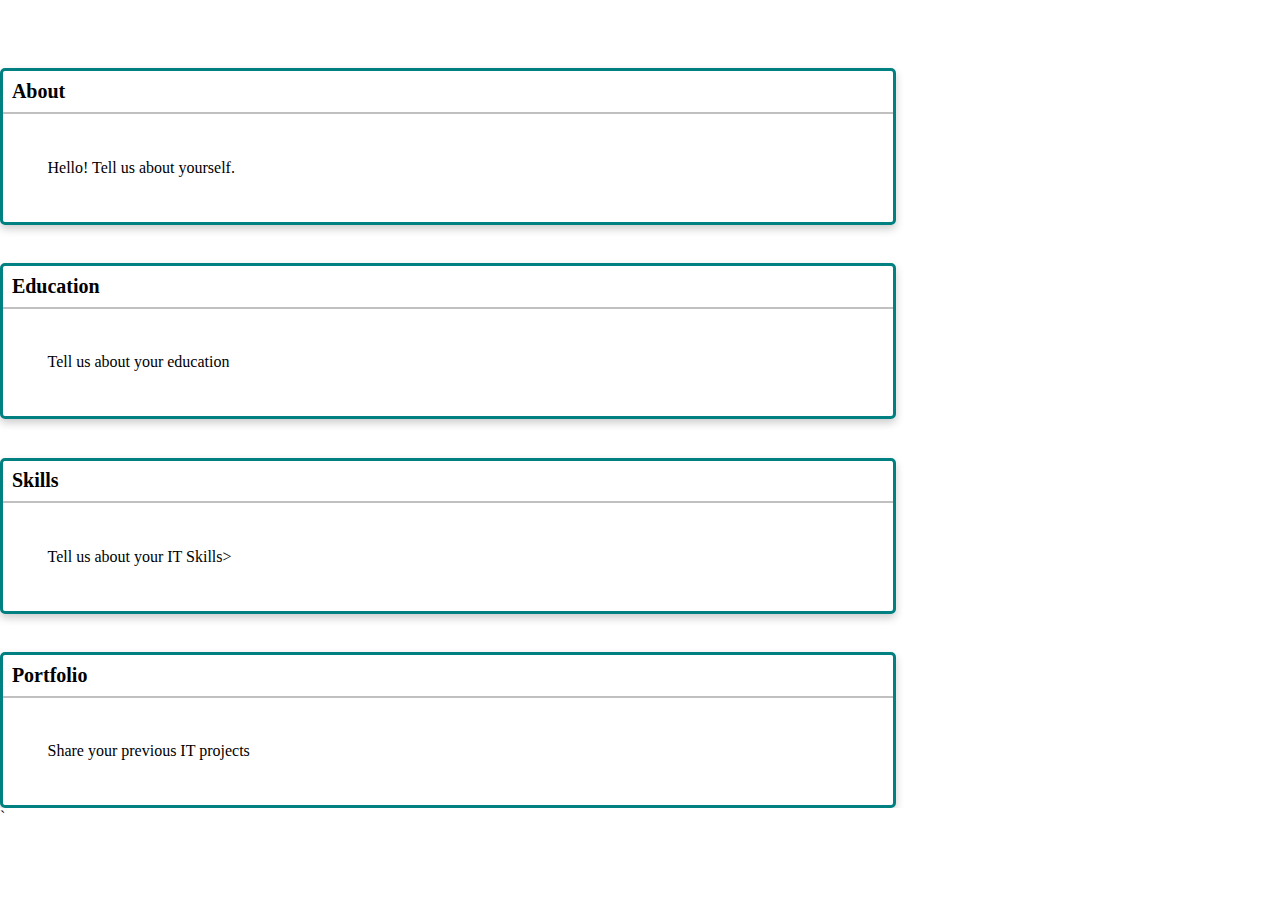
<file: apply-css.html>
<!DOCTYPE html>
<html>
<head>
	<meta charset="utf-8">
	<title>Applying CSS to HTML document</title>
    <link rel="stylesheet" href="css/normalize.css" media="screen">
    <link rel="stylesheet" href="css/resets.css" media="screen">
    <link rel="stylesheet" href="css/styles.css" media="screen">

</head>
<body>

    <div class="page-content">
        <div class="card" id="about">
            <p class="card-header">About</p>
            <p class="card-body">Hello! Tell us about yourself.</p>
        </div>
        <div class="card" id="education">
            <p class="card-header">Education</p>
            <p class="card-body">Tell us about your education</p>
        </div>
        <div class="card" id="skills">
            <p class="card-header">Skills</p>
            <p class="card-body">Tell us about your IT Skills>
        </div>
        <div class="card" id="portfolio">
            <p class="card-header">Portfolio</p>
            <p class="card-body">Share your previous IT projects</p>
        </div>
    </div>

</body>


</html>`
</file>
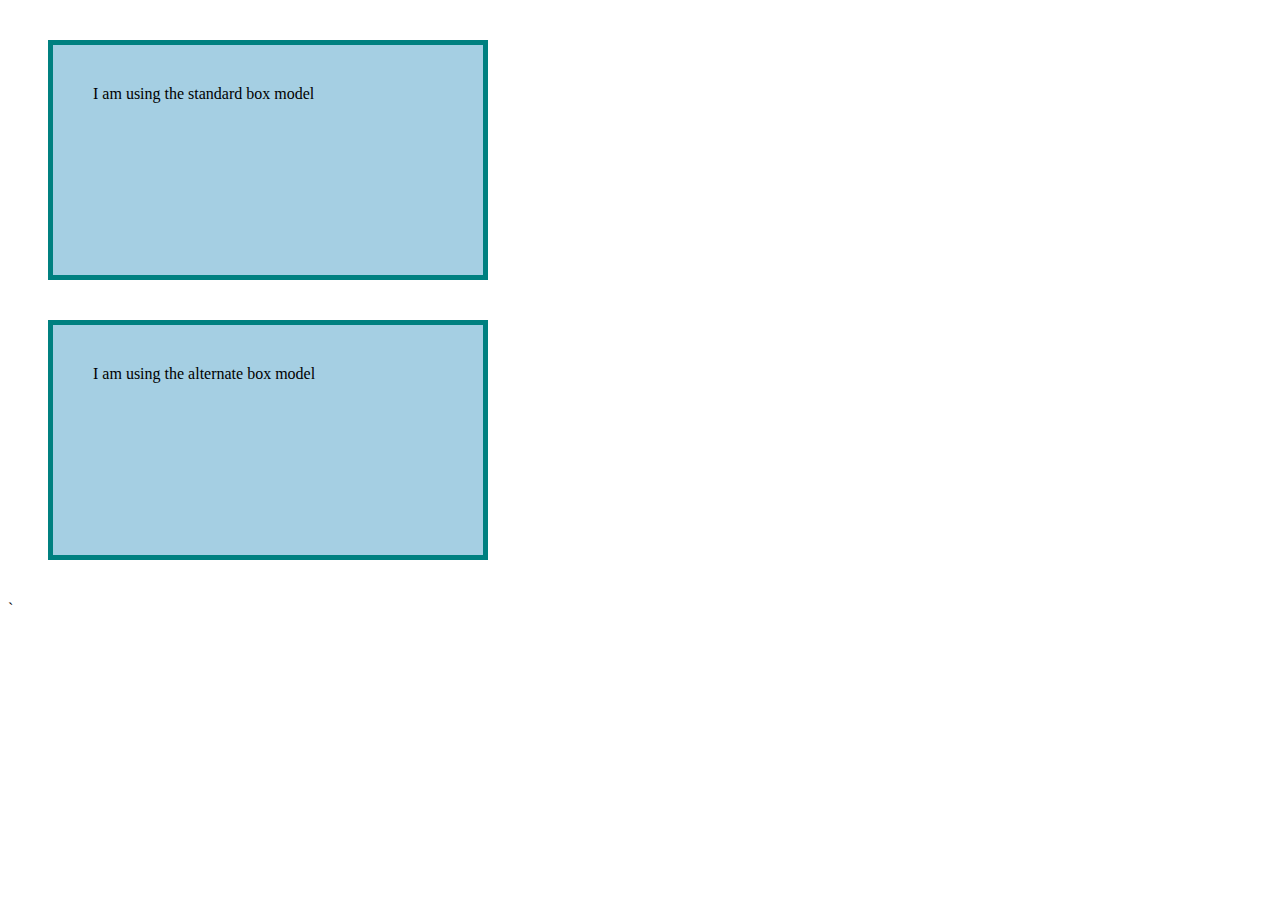
<file: css-box-models.html>
<!DOCTYPE html>
<html>
<head>
	<meta charset="utf-8">
	<title>Box Models</title>
	<link href="css/style102.css" rel="stylesheet" type="text/css">
	
</head>
<body>
	<div class="standard">I am using the standard box model</div>
	<div class="standard alternate">I am using the alternate box model</div>

</body>

</html>`
</file>
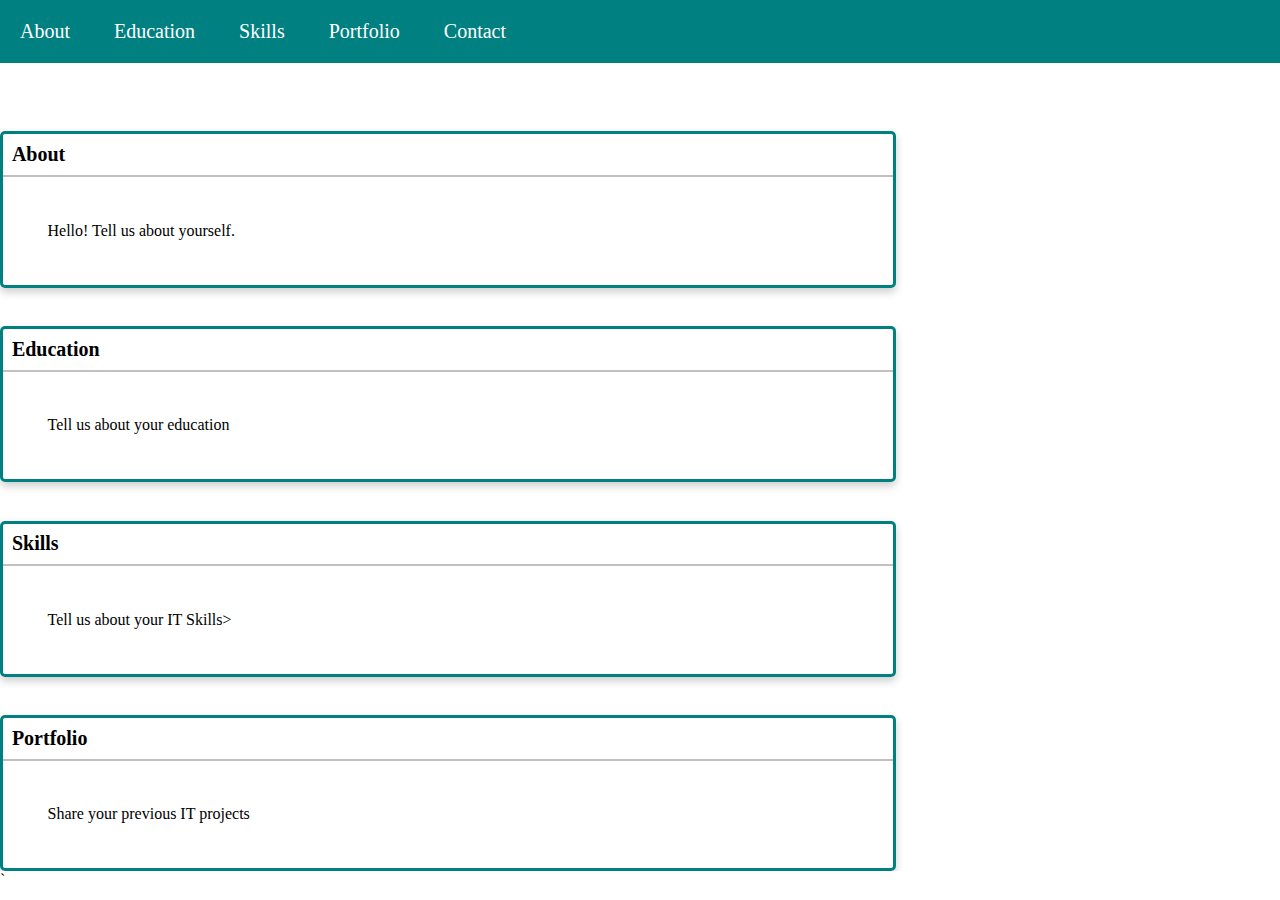
<file: css-display.html>
<!DOCTYPE html>
<html>
<head>
	<meta charset="utf-8">
	<title>Using the display property</title>
    <link rel="stylesheet" href="css/normalize.css" media="screen">
    <link rel="stylesheet" href="css/resets.css" media="screen">
    <link rel="stylesheet" href="css/styles.css" media="screen">

</head>
<body>

    <ul class="nav">
        <li><a href="#about">About</a></li>
        <li><a href="#education">Education</a></li> 
        <li><a href="#skills">Skills</a></li>
        <li><a href="#portfolio">Portfolio</a></li>
        <li><a href="#contact">Contact</a></li>
       </ul>
       

    <div class="page-content">
        <div class="card" id="about">
            <p class="card-header">About</p>
            <p class="card-body">Hello! Tell us about yourself.</p>
        </div>
        <div class="card" id="education">
            <p class="card-header">Education</p>
            <p class="card-body">Tell us about your education</p>
        </div>
        <div class="card" id="skills">
            <p class="card-header">Skills</p>
            <p class="card-body">Tell us about your IT Skills>
        </div>
        <div class="card" id="portfolio">
            <p class="card-header">Portfolio</p>
            <p class="card-body">Share your previous IT projects</p>
        </div>
    </div>



</body>


</html>`
</file>
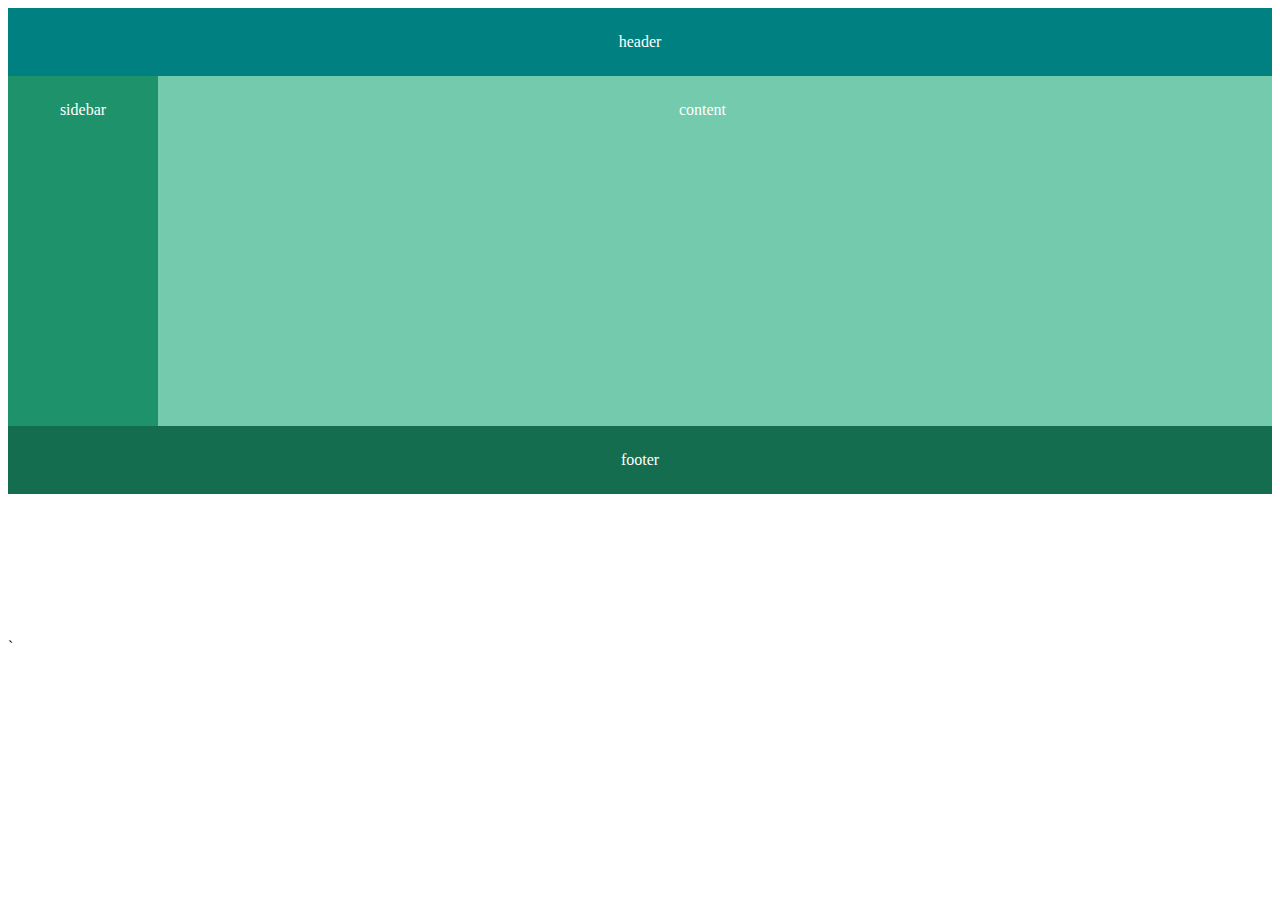
<file: css-float.html>
<!DOCTYPE html>
<html>
<head>
	<meta charset="utf-8">
	<title>Using float and clear properties</title>
	<link href="css/style103.css" rel="stylesheet" type="text/css">
	
</head>
<body>
    <div class="container">
        <div class="box" id="box1">header</div>   
        <div class="box" id="box2">sidebar</div>   
        <div class="box" id="box3">content</div>   
        <div class="box" id="box4">footer</div> 
    </div>        


</body>

</html>`
</file>
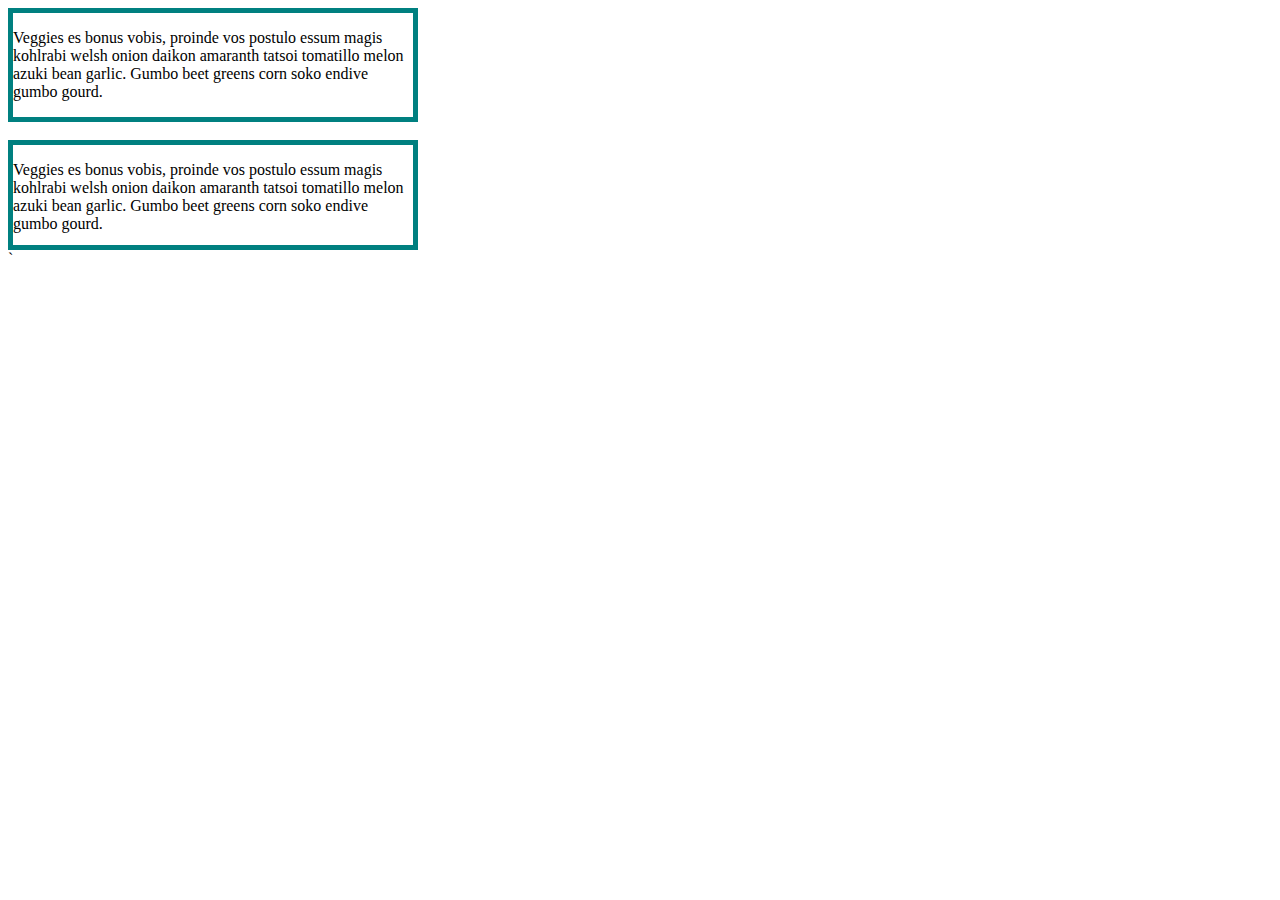
<file: css-sizing.html>
<!DOCTYPE html>
<html>
<head>
	<meta charset="utf-8">
	<title>Sizing Elements in CSS</title>
	<link href="css/style101.css" rel="stylesheet" type="text/css">
	
</head>
<body>
	<div class="box box1">
        <p>Veggies es bonus vobis, proinde vos postulo essum magis kohlrabi welsh onion daikon amaranth tatsoi tomatillo melon azuki bean garlic. Gumbo beet greens corn soko endive gumbo gourd. </p>
        </div>
        <br>
        <div class="box box2">
        <p>Veggies es bonus vobis, proinde vos postulo essum magis kohlrabi welsh onion daikon amaranth tatsoi tomatillo melon azuki bean garlic. Gumbo beet greens corn soko endive gumbo gourd. </p>
        </div>

</body>

</html>`
</file>
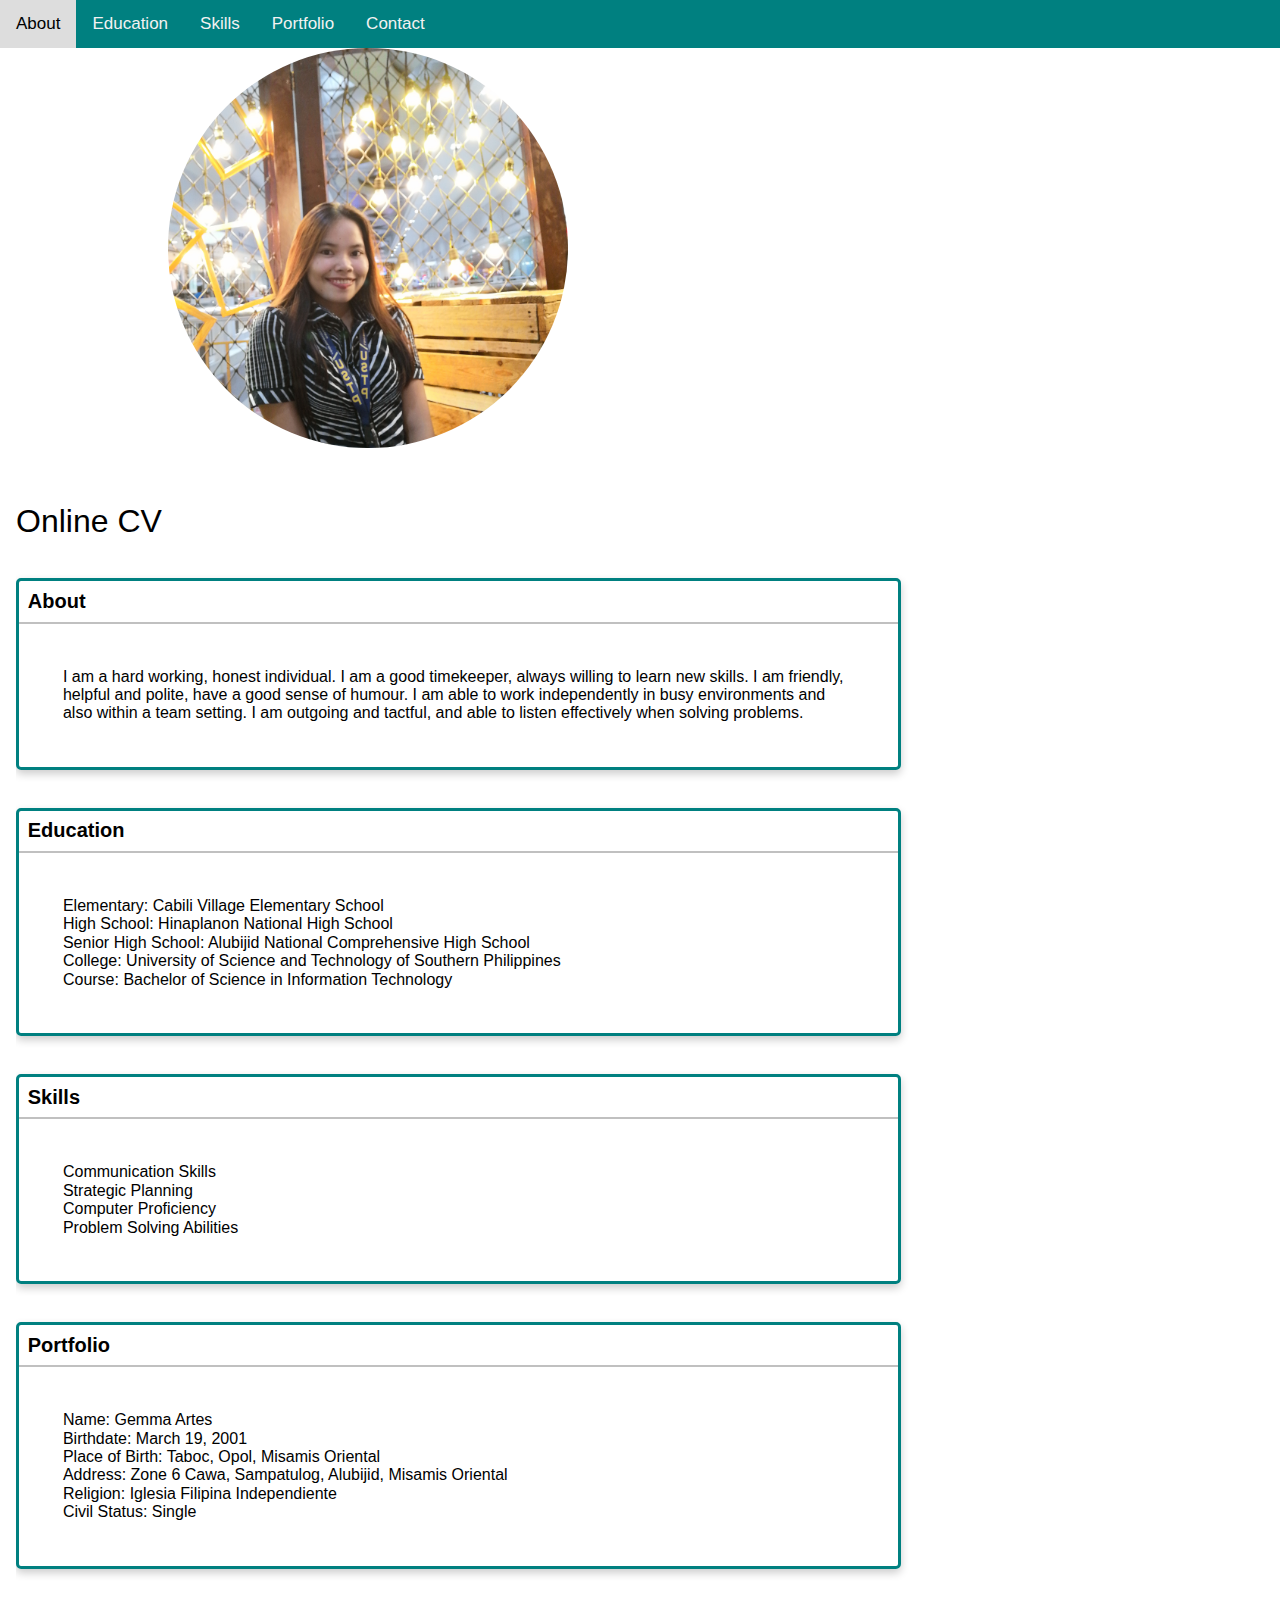
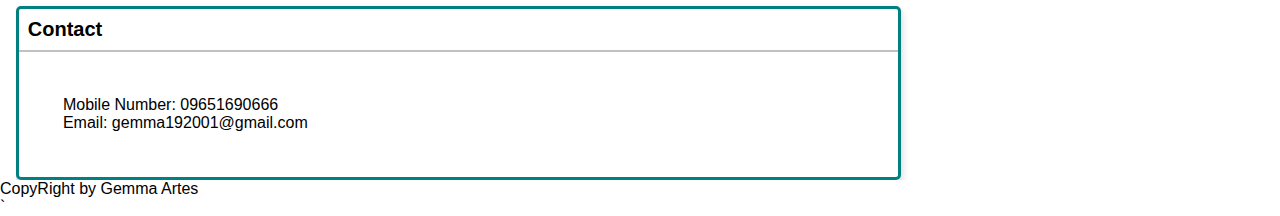
<file: js-collapse.html>
<!DOCTYPE html>
<html>
<head>
	<meta charset="utf-8">
    <link rel="stylesheet" href="https://cdnjs.cloudflare.com/ajax/libs/font-awesome/4.7.0/css/font-awesome.min.css">
	<title>Online CV</title>
    <link rel="stylesheet" href="css/normalize.css" media="screen">
    <link rel="stylesheet" href="css/resets.css" media="screen">
    <link rel="stylesheet" href="css/style1.css" media="screen">

</head>
<body>

    <ul class="topnav" id="myTopnav">
        <li><a href="#about">About</a></li>
        <li><a href="#education">Education</a></li> 
        <li><a href="#skills">Skills</a></li>
        <li><a href="#portfolio">Portfolio</a></li>
        <li><a href="#contact">Contact</a></li>
        <a href="javascript:void(0);" class="icon" onclick="myFunction()">
            <i class="fa fa-bars"></i>
          </a>
       </ul>
       

       <div style="padding-left:16px">
       <img style=" margin-left: 12%;"  src="img/Pic02.jpg" alt="Student Profile"/>
       <div class="page-content">
           <h1>Online CV</h1>
           <div class="card" id="about">
                   <p class="card-header">About</p>
                   <p class="card-body">I am a hard working, honest individual. I am a good timekeeper, always willing to learn new skills. I am friendly, helpful and polite, have a good sense of humour. I am able to work independently in busy environments and also within a team setting. I am outgoing and tactful, and able to listen effectively when solving problems.</p>
           </div>
           <div class="card" id="education">
                   <p class="card-header">Education</p>
                   <div class="card-body">
                   <p >Elementary: Cabili Village Elementary School</p>
                   <p>High School: Hinaplanon National High School</p>
                   <p>Senior High School: Alubijid National Comprehensive High School</p>
                   <p>College: University of Science and Technology of Southern Philippines</p>
                   <p>     Course: Bachelor of Science in Information Technology</p>
                   </div>
           </div>
           <div class="card" id="skills">
                   <p class="card-header">Skills</p>
                   <div class="card-body">
                   <p>Communication Skills</p>
                   <p>Strategic Planning</p>
                   <p>Computer Proficiency</p>
                   <p>Problem Solving Abilities</p>
                   </div>
           </div>
           <div class="card" id="portfolio">
                   <p class="card-header">Portfolio</p>
                   <div class="card-body">
                   <p>Name: Gemma Artes</p>
                   <p>Birthdate: March 19, 2001</p>
                   <p>Place of Birth: Taboc, Opol, Misamis Oriental</p>
                   <p>Address: Zone 6 Cawa, Sampatulog, Alubijid, Misamis Oriental</p>
                   <p>Religion: Iglesia Filipina Independiente</p>
                   <p>Civil Status: Single</p>
                   </div>
           </div>
           <div class="card" id="contact">
                   <p class="card-header">Contact</p>
                   <div class="card-body">
                   <p>Mobile Number: 09651690666</p>
                   <p>Email: gemma192001@gmail.com</p>
                   </div>
           </div>
   </div>
   </div>

    <footer>
        <p>CopyRight by Gemma Artes</p>
    </footer>
    
    <script>
    function myFunction() {
      var x = document.getElementById("myTopnav");
      if (x.className === "topnav") {
        x.className += " responsive";
      } else {
        x.className = "topnav";
      }
    }
    </script>

</body>


</html>`
</file>
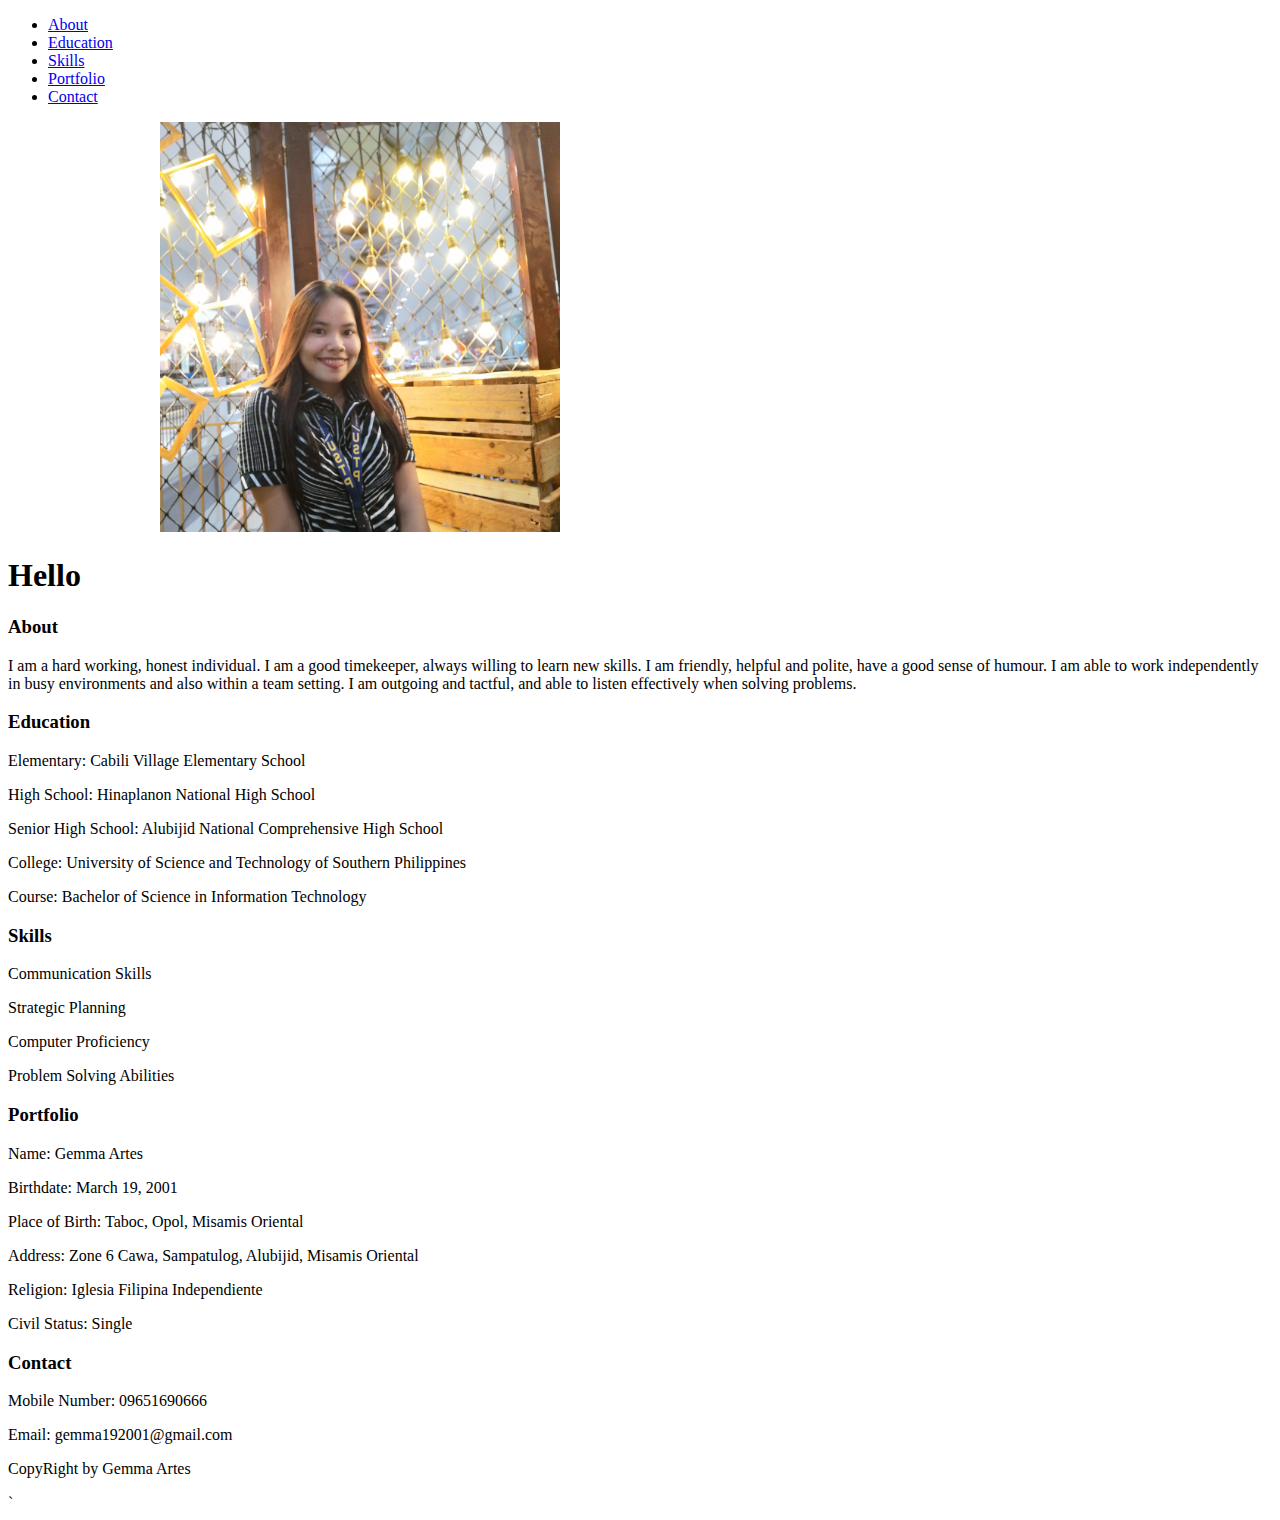
<file: onlinecv.html>
<!DOCTYPE html>
<html>
<head>
	<meta charset="utf-8">
	<title>Online CV Webpage</title>

</head>
<body>

        <nav>
	<ul>
        <li><a href="#about">About</a></li>
        <li><a href="#education">Education</a></li> 
        <li><a href="#skills">Skills</a></li>
        <li><a href="#portfolio">Portfolio</a></li>
        <li><a href="#contact" class="btn">Contact</a></li>
        </ul>
        </nav>

        <img style=" margin-left: 12%;" width="400" height="410" src="img/Pic02.jpg" alt="Student Profile"/>

        <div class="page-content">
                <h1>Hello</h1>
                <div id="about">
                        <h3>About</h3>
                        <p>I am a hard working, honest individual. I am a good timekeeper, always willing to learn new skills. I am friendly, helpful and polite, have a good sense of humour. I am able to work independently in busy environments and also within a team setting. I am outgoing and tactful, and able to listen effectively when solving problems.</p>
                </div>
                <div id="education">
                        <h3>Education</h3>
                        <p>Elementary: Cabili Village Elementary School</p>
                        <p>High School: Hinaplanon National High School</p>
                        <p>Senior High School: Alubijid National Comprehensive High School</p>
                        <p>College: University of Science and Technology of Southern Philippines</p>
                        <p>     Course: Bachelor of Science in Information Technology</p>
                </div>
                <div id="skills">
                        <h3>Skills</h3>
                        <p>Communication Skills</p>
                        <p>Strategic Planning</p>
                        <p>Computer Proficiency</p>
                        <p>Problem Solving Abilities</p>
                </div>
                <div id="portfolio">
                        <h3>Portfolio</h3>
                        <p>Name: Gemma Artes</p>
                        <p>Birthdate: March 19, 2001</p>
                        <p>Place of Birth: Taboc, Opol, Misamis Oriental</p>
                        <p>Address: Zone 6 Cawa, Sampatulog, Alubijid, Misamis Oriental</p>
                        <p>Religion: Iglesia Filipina Independiente</p>
                        <p>Civil Status: Single</p>
                </div>
                <div id="contact">
                        <h3>Contact</h3>
                        <p>Mobile Number: 09651690666</p>
                        <p>Email: gemma192001@gmail.com</p>
                </div>
        </div>

<footer>
        <p>CopyRight by Gemma Artes</p>
</footer>

</body>


</html>`
</file>
<file: css/styles.css>
.page-content{
    padding-top:30px;
    overflow: hidden;
    }
.card {
     /* Add shadows to create the "card" effect */
     border: 3px solid teal;
     border-radius: 5px;
     width: 70%;
     margin-top:3%;
     box-shadow: 0 4px 8px 0 rgba(0,0,0,0.2);
     transition: 0.3s;
    }
.card-header{
    padding:1%; 
    font-size: 20px; 
    font-weight: 700;
    border-bottom: 2px solid rgb(192, 192, 192);
    }
.card-body{padding:5%;}
    /* On mouse-over, add a deeper shadow */
    .card:hover {
     box-shadow: 0 8px 16px 0 rgba(0,0,0,0.2);
    }

.nav{
    background-color: teal; 
    list-style-type: none;
    }
.nav li{
    display: inline-block;
    font-size: 20px;
    padding: 20px;
    }
        .nav li a{
text-decoration: none;
    color:white
    }
</file>
<file: css/style102.css>
.standard {
    border: 5px solid teal;
    background-color: #A5CFE3;
    padding: 40px;
    margin: 40px;
    width: 350px;
    height: 150px;
}

.alternate{
    box-sizing: border-box;
    box-sizing: inherit;
}
</file>
<file: css/style103.css>
.container{height: 70vh;}
        .box{
            padding:25px;
            text-align: center;
            color: white;
            
        }
        #box1{
            background-color: teal;

        }
        #box2{
            background-color: rgb(30, 146, 107);
            float: left;
            width: 100px;
            height: 300px;

        }
        #box3{
            background-color: rgb(115, 202, 173);
            clear: right;
            height: 300px;

        }
        #box4{
            background-color: rgb(21, 109, 80);
            clear: both;

        }
</file>
<file: css/style101.css>
.box1 {
    border: 5px solid teal;
    width:400px;
    min-height: 100px;

}

.box2 {
    border: 5px solid teal;
    width:400px;
    height: 100px;
}
</file>
<file: css/style1.css>
body {
    margin: 0;
    font-family: Arial, Helvetica, sans-serif;
  }
  
  .topnav {
    overflow: hidden;
    background-color:teal
  }
  
  .topnav li{
    float: left;
  }

  .topnav a {
    display: block;
    color: #f2f2f2;
    text-align: left;
    padding: 14px 16px;
    text-decoration: none;
    font-size: 17px;
  }
  
  .topnav a:hover {
    background-color: #ddd;
    color: black;
  }
  
  .topnav a.active {
    background-color: gray;
    color: white;
  }
  
  .topnav .icon {
    display: none;
  }

img{
    border-radius: 50%; 
    width: 400px;
    height: 400px;
}
.page-content{
    padding-top:30px;
    overflow: hidden;
    }
.card {
     /* Add shadows to create the "card" effect */
     border: 3px solid teal;
     border-radius: 5px;
     width: 70%;
     margin-top:3%;
     box-shadow: 0 4px 8px 0 rgba(0,0,0,0.2);
     transition: 0.3s;
    }
.card-header{
    padding:1%; 
    font-size: 20px; 
    font-weight: 700;
    border-bottom: 2px solid rgb(192, 192, 192);
    }
.card-body{padding:5%;}
    /* On mouse-over, add a deeper shadow */
    .card:hover {
     box-shadow: 0 8px 16px 0 rgba(0,0,0,0.2);
    }


@media screen and (max-width: 600px) {
    .topnav li:not(:first-child) {display: none;}
    .topnav a.icon {
      float: right;
      display: block;
    }
}
  
  @media screen and (max-width: 600px) {
    .topnav.responsive {position: relative;}
    .topnav.responsive .icon {
      position: absolute;
      right: 0;
      top: 0;
    }
    .topnav.responsive li {
      float: none;
      display: block;
      text-align: left;
    }
}
</file>
<file: css/resets.css>
/*** The new CSS Reset - version 1.2.0 (last updated 23.7.2021) ***/

/* Remove all the styles of the "User-Agent-Stylesheet", except for the 'display' property */
*:where(:not(iframe, canvas, img, svg, video):not(svg *)) {
    all: unset;
    display: revert;
  }
  
  /* Preferred box-sizing value */
  *,
  *::before,
  *::after {
    box-sizing: border-box;
  }
  
  /*
    Remove list styles (bullets/numbers)
    in case you use it with normalize.css
  */
  ol, ul {
    list-style: none;
  }
  
  /* For images to not be able to exceed their container */
  img {
    max-width: 100%;
  }
  
  /* Removes spacing between cells in tables */
  table {
    border-collapse: collapse;
  }
  
  /* Revert the 'white-space' property for textarea elements on Safari */
  textarea {
    white-space: revert;
  }
</file>
